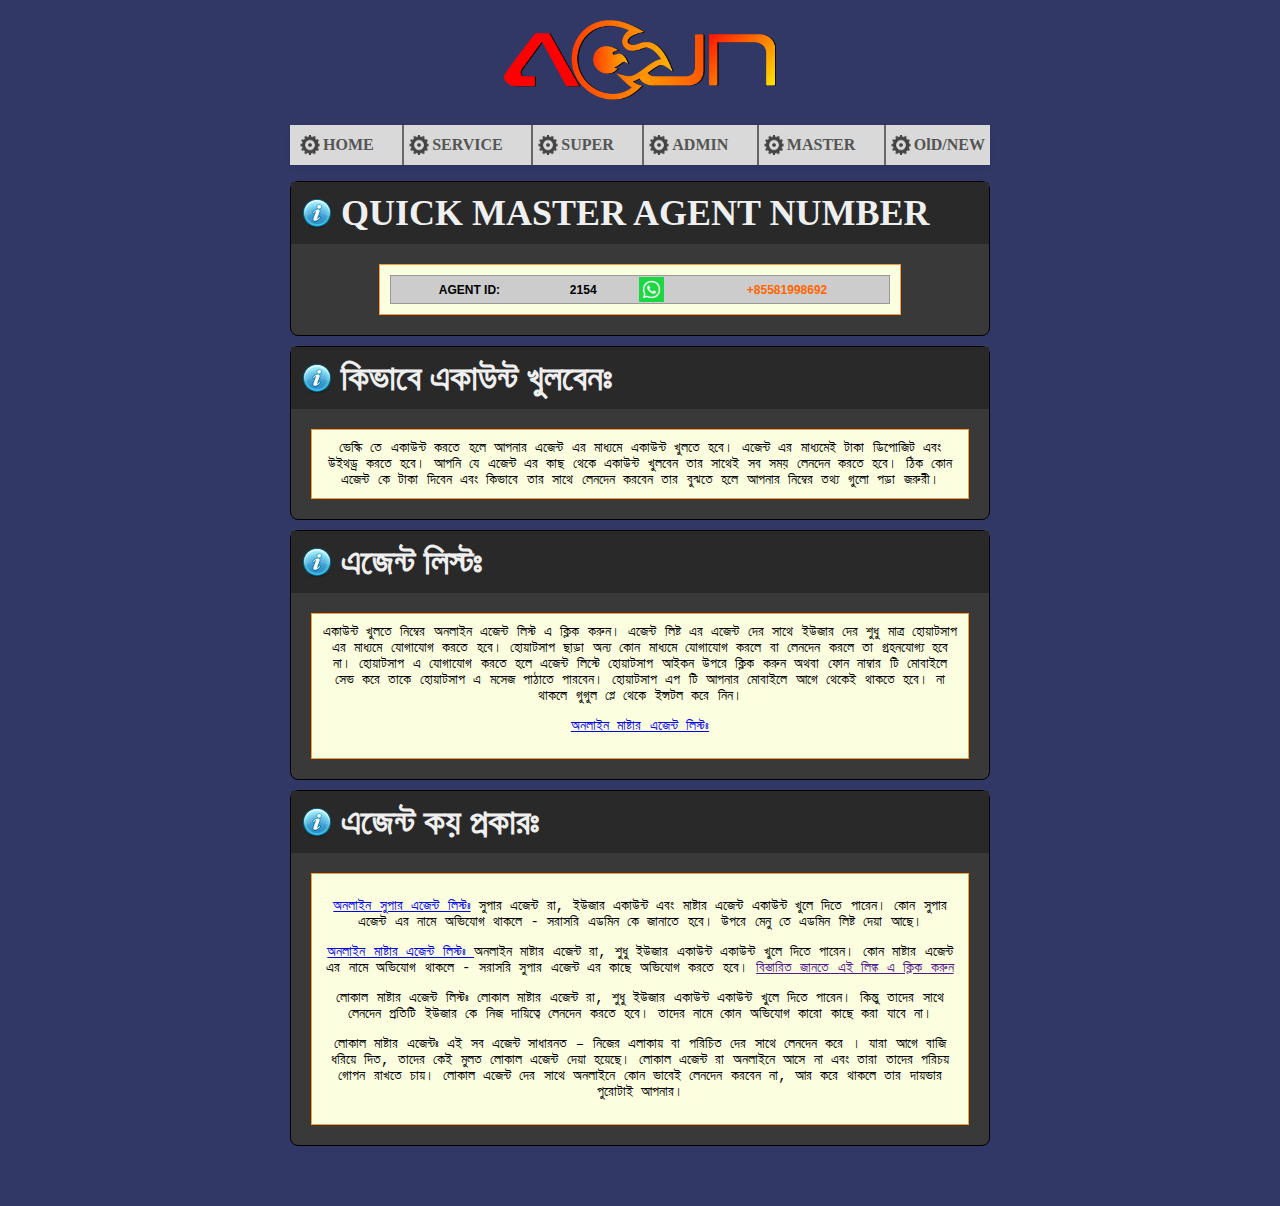
<file: index.html>
<!DOCTYPE html>
<html lang="en">

<head>
    <meta charset="UTF-8">
    <meta name="viewport" content="width=device-width, initial-scale=1.0">
    <link rel="stylesheet" href="style.css">
    <title>Agun</title>
</head>

<body>
    <header>
        <img src="/images/AGUN.png" alt="">
    </header>
    <nav>
        <ul>
            <li><a class="home" href="index.html"><img src="./images/configuration.png" alt="">HOME</a></li>
            <li><a href="service.html"><img src="./images/configuration.png" alt="">SERVICE</a></li>
            <li><a href="super.html"><img src="./images/configuration.png" alt="">SUPER</a></li>
            <li><a href="admin.htm"><img src="./images/configuration.png" alt="">ADMIN</a></li>
            <li><a href="mastar.html"><img src="./images/configuration.png" alt="">MASTER</a></li>
            <li><a href="old-new.html"><img src="./images/configuration.png" alt="">OlD/NEW</a></li>
        </ul>
    </nav>
    <section>
        <div class="licenseinfo">
            <div class="title">
                <h4> QUICK MASTER AGENT NUMBER</h4>
            </div>
            <div class="body">
                <div class="contant">
                    <table class="data" style="width:500px;">
                        <tbody>
                            <tr>
                                <td><b>AGENT ID:</b></td>
                                <td><b>2154</b></td>
                                <td> <a href="https://wa.me/+85581998692"><img src="./images/ws.png" width="25"></a>
                                </td>
                                <td><a href="https://wa.me/+85581998692">+85581998692 </a></td>
                            </tr>
                        </tbody>
                    </table>
                </div>
            </div>
        </div>
    </section>
    <section>
        <div class="licenseinfo">
            <div class="title">
                <h4> কিভাবে একাউন্ট খুলবেনঃ</h4>
            </div>
            <div class="body">
                <div class="contant">ভেল্কি তে একাউন্ট করতে হলে আপনার এজেন্ট এর মাধ্যমে একাউন্ট খুলতে হবে। এজেন্ট এর
                    মাধ্যমেই টাকা ডিপোজিট এবং উইথড্র করতে হবে। আপনি যে এজেন্ট এর কাছ থেকে একাউন্ট খুলবেন তার সাথেই সব
                    সময়
                    লেনদেন করতে হবে। ঠিক কোন এজেন্ট কে টাকা দিবেন এবং কিভাবে তার সাথে লেনদেন করবেন তার বুঝতে হলে আপনার
                    নিম্বের তথ্য গুলো পড়া জরুরী।
                </div>
            </div>
        </div>
    </section>
    <section>
        <div class="licenseinfo">
            <div class="title">
                <h4> এজেন্ট লিস্টঃ</h4>
            </div>
            <div class="body">
                <div class="contant">একাউন্ট খুলতে নিম্বের অনলাইন এজেন্ট লিস্ট এ ক্লিক করুন। এজেন্ট লিষ্ট এর এজেন্ট দের
                    সাথে ইউজার দের শুধু মাত্র হোয়াটসাপ এর মাধ্যমে যোগাযোগ করতে হবে। হোয়াটসাপ ছাড়া অন্য কোন মাধ্যমে
                    যোগাযোগ করলে বা লেনদেন করলে তা গ্রহনযোগ্য হবে না। হোয়াটসাপ এ যোগাযোগ করতে হলে এজেন্ট লিস্টে হোয়াটসাপ
                    আইকন উপরে ক্লিক করুন অথবা ফোন নাম্বার টি মোবাইলে সেভ করে তাকে হোয়াটসাপ এ মসেজ পাঠাতে পারবেন।
                    হোয়াটসাপ এপ টি আপনার মোবাইলে আগে থেকেই থাকতে হবে। না থাকলে গুগুল প্লে থেকে ইন্সটল করে নিন।
                    <p><a href="#">অনলাইন মাষ্টার এজেন্ট লিস্টঃ</a></p>
                </div>
            </div>
        </div>

    </section>
    <section>
        <div class="licenseinfo">
            <div class="title">
                <h4> এজেন্ট কয় প্রকারঃ</h4>
            </div>
            <div class="body">
                <div class="contant">
                    <p>
                        <a href="#">অনলাইন সুপার এজেন্ট লিস্টঃ</a>
                        সুপার এজেন্ট রা, ইউজার একাউন্ট এবং মাষ্টার এজেন্ট একাউন্ট খুলে দিতে পারেন। কোন সুপার এজেন্ট এর
                        নামে অভিযোগ থাকলে - সরাসরি এডমিন কে জানাতে হবে। উপরে মেনু তে এডমিন লিষ্ট দেয়া আছে।
                    </p>
                    <p><a href="#">অনলাইন মাষ্টার এজেন্ট লিস্টঃ </a>অনলাইন মাষ্টার এজেন্ট রা, শুধু ইউজার একাউন্ট একাউন্ট
                        খুলে দিতে পারেন। কোন মাষ্টার এজেন্ট এর নামে অভিযোগ থাকলে - সরাসরি সুপার এজেন্ট এর কাছে অভিযোগ
                        করতে হবে। <a href="">বিস্তারিত জানতে এই লিঙ্ক এ ক্লিক করুন</a></p>

                    <p>লোকাল মাষ্টার এজেন্ট লিস্টঃ লোকাল মাষ্টার এজেন্ট রা, শুধু ইউজার একাউন্ট একাউন্ট খুলে দিতে পারেন।
                        কিন্তু তাদের সাথে লেনদেন প্রতিটি ইউজার কে নিজ দায়িত্বে লেনদেন করতে হবে। তাদের নামে কোন অভিযোগ
                        কারো কাছে করা যাবে না।</p>

                    <p>
                        লোকাল মাষ্টার এজেন্টঃ এই সব এজেন্ট সাধারনত – নিজের এলাকায় বা পরিচিত দের সাথে লেনদেন করে । যারা
                        আগে বাজি ধরিয়ে দিত, তাদের কেই মুলত লোকাল এজেন্ট দেয়া হয়েছে। লোকাল এজেন্ট রা অনলাইনে আসে না
                        এবং তারা তাদের পরিচয় গোপন রাখতে চায়। লোকাল এজেন্ট দের সাথে অনলাইনে কোন ভাবেই লেনদেন করবেন না, আর
                        করে থাকলে তার দায়ভার পুরোটাই আপনার।</p>
                </div>
            </div>
        </div>
    </section>
    <!-- <section>
        <div class="licenseinfo">
            <div class="title">
                <h4> কিভাবে একাউন্ট খুলবেনঃ</h4>
            </div>
            <div class="body">
                <div class="contant">ভেল্কি তে একাউন্ট করতে হলে আপনার এজেন্ট এর মাধ্যমে একাউন্ট খুলতে হবে। এজেন্ট এর
                    মাধ্যমেই টাকা ডিপোজিট এবং উইথড্র করতে হবে। আপনি যে এজেন্ট এর কাছ থেকে একাউন্ট খুলবেন তার সাথেই সব
                    সময়
                    লেনদেন করতে হবে। ঠিক কোন এজেন্ট কে টাকা দিবেন এবং কিভাবে তার সাথে লেনদেন করবেন তার বুঝতে হলে আপনার
                    নিম্বের তথ্য গুলো পড়া জরুরী।
                </div>
            </div>
        </div>
    </section> -->
</body>

</html>
</file>
<file: style.css>
body {
    background-color: #313866;
    width: 700px;
    margin: 0 auto;
    padding-bottom: 50px;
  }
  
  header {
    text-align: center;
    padding: 20px 0 5px 0px;
  }
  
  header img {
    height: 80px;
    margin: 0 auto;
  }
  
  nav ul {
    list-style-type: none;
    display: flex;
    text-decoration: none;
    color: #555;
    font-weight: bold;
    transition: color 0.3s;
    justify-content: space-between;
    background-color: #D9D9D9;
    box-shadow: 0 2px 4px rgba(0, 0, 0, 0.1);
    padding: 0;
  }
  nav ul li:hover{
    color: #3c0099 ;

  }
  
  nav ul li {
    margin: 0;
    padding: 10px 5px;
    border-left: 2px solid rgb(103, 103, 103);
  }
  
  nav ul li:first-child {
    margin-left: 0;
    padding-left: 0;
    border-left: none;
  }
  
  nav ul li a {
    display: flex;
    align-items: center;
    column-gap: 3px;
    text-decoration: none;
    color: inherit;
  }
  
  nav ul li a img {
    height: 20px;
    width: 20px;
  }
  
  .home{
    padding-left: 10px;
  }

  .licenseinfo{
    background-color: #393939;
    border: 1px solid #000;
    border-radius: 8px;
    margin-top: 10px;
    margin-bottom: 10px;
  }
  .title{
    font-size: 36px;
    color: #efefef;
    padding: 10px;
    background-image: url(images/Info.png);
    background-repeat: no-repeat;
    background-position: 10px;
    text-align: left;
    padding-left: 50px;
    background-color: #292929;
     
  }

  .title h4{
    margin: 0;
  }
  .body{
    padding: 20px;
    display: flex;
    justify-content: center;
  }
  .contant{
    font-family: courier new,Courier,monospace;
    background-color: #fbfedf;
    padding: 10px;
    border: 1px solid #f93;
    display: inline-block;
    text-align: center;
    font-size: 14px;
  }


  /* SERVICE */
  
  /* Common styles for both tables and form inputs */
table, input[type="text"], input[type="password"], textarea, select {
    font-family: 'Lucida Sans Unicode', 'Lucida Grande', sans-serif;
    font-size: 12px;
    border: 1px solid #999;
}

table {
    width: 100%;
    border-collapse: collapse;
}

/* Form table styles */
table.forms {
    background-color: #e7e7e7;
    margin: auto;
    padding: 4px;
}

table.forms th, table.forms td {
    padding: 8px;
    margin: 0;
}

table.forms th {
    font-weight: 400;
    text-align: right;
    width: 50%;
}

table.forms td {
    text-align: left;
}

table.forms td.center {
    text-align: center;
}

table.forms th.title {
    background-image: url(boxtitlebg.png);
    height: 27px;
    color: #fff;
    padding: 0;
    text-align: center;
    font-weight: 700;
}

table.forms th.subtitle {
    text-align: center;
    background-color: #43409c;
    color: #fff;
}

table.forms td.footer {
    text-align: center;
}

table.forms input[type="submit"],
table.forms input[type="button"],
div#licenseinfo input[type="button"] {
    height: 37px;
    border: 1px solid #000;
    border-radius: 7px;
    background-image: url(button-bg.png);
    min-width: 100px;
    cursor: pointer;
    font-size: 12px;
    font-weight: 700;
    color: #dedede;
    padding: 0 10px;
}

/* Data table styles */
table.data {
    font-size: 12px;
    margin: auto;
    background-color: #ccc;
}

table.data th {
    text-align: center;
    font-weight: 700;
}

table.data th.header {
    background-image: url(datatitlebg.png);
    height: 20px;
    color: #fff;
}

table.data th.sub {
    background-color: #ccc;
    color: #000;
    padding: 2px;
    border-bottom: 1px solid #666;
}

table.data th.sub_header {
    background-color: #3c0099;
    height: 15px;
    color: #fff;
    font-weight: 700;
    text-align: center;
    font-size: 10px;
}

div.sub-options {
    padding: 10px;
}

table.data th {
    background-color: #516aa2;
    color: #fff;
    font-weight: 700;
    text-align: center;
    padding: 3px;
}

table.data td {
    text-align: center;
}

table.data th a {
    color: #fc3;
}

table.data a {
    text-decoration: none;
    color: #f60;
    font-weight: 700;
}

table.data a:hover {
    text-decoration: none;
    color: #960;
}

table.data tr.odd td {
    background-color: #fff;
}

table.data tr.even td {
    background-color: #eee;
}

table.data tr.expired td {
    background-color: #666;
}

table.data td.footer {
    background-color: #e7e7e7;
    height: 24px;
    text-align: center;
}

table.data td.pager {
    background-color: #383838;
    color: #ccc;
    height: 24px;
}

table.data td.small {
    width: 60px;
}

table.data input.numeric {
    width: 40px;
}

table.data input.datepicker {
    width: 80px;
}

table.data td.center {
    text-align: center;
    vertical-align: middle;
}

table.data td img {
    vertical-align: middle; /* Center the image within the cell */
}

/* Form input styles */
table.forms input[type="text"].color,
table.forms input[type="text"].numeric {
    width: 80px;
}

/* Error message style */
span.error {
    background-color: #eeecd8;
    border: 1px solid #cac9bc;
    margin: 10px;
    padding: 10px 20px 10px 50px;
    display: inline-block;
    font-family: Arial, Helvetica, sans-serif;
    font-size: 12px;
    text-align: left;
    background-image: url(error.png);
    background-position: 10px;
    background-repeat: no-repeat;
    color: #8f6e30;
    line-height: 1.5em;
    border-radius: 8px;
}

/* Header cell styles */
.td-header {
    background-color: #393939;
}
</file>
